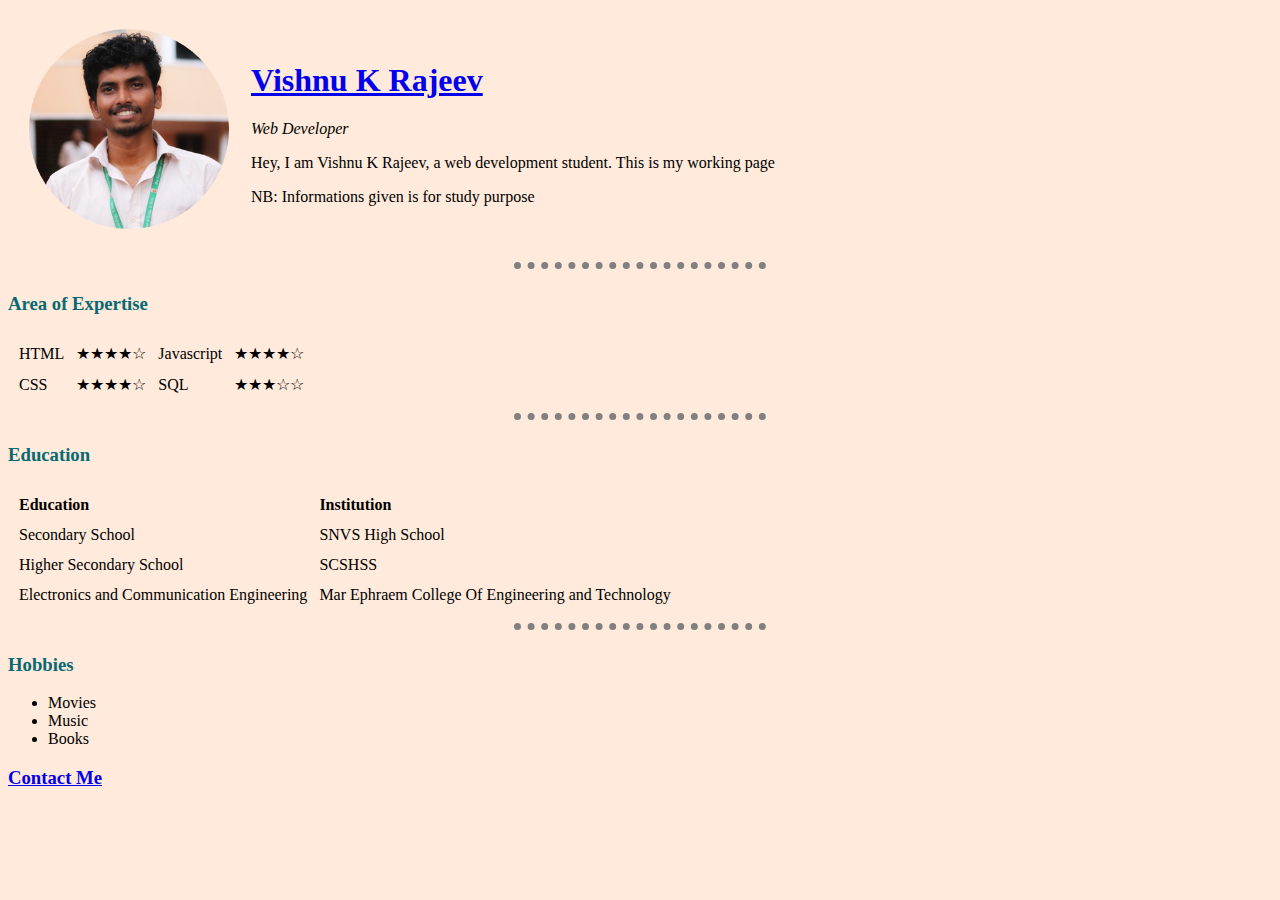
<file: index.html>
<!DOCTYPE html>
<html lang="en">
<head>
    <meta charset="UTF-8">
    <meta name="viewport" content="width=device-width, initial-scale=1.0">
    <meta http-equiv="X-UA-Compatible" content="ie=edge">
    <title>Vishnu K Rajeev</title>
    <link rel="icon" href="images/vishnu.png" type="image/icon type">
    <link rel="stylesheet" href="css/styles.css">

</head>
<body>
    <table cellspacing="20">
        <tr>
            <td><img src="images/vishnu.png"width="200" height="200" alt="vishnu's image"></td>
            <td><h1><strong><a href="file:///C:/Users/Vishnu%20%20Rajeev/Desktop/Web%20Development/HTML%20Personal%20Site/index.html">Vishnu K Rajeev</a></strong></h1>
                <p><em>Web Developer</em></p>
                <p>Hey, I am Vishnu K Rajeev, a web development student. This is my working page</p>
                <p>NB: Informations given is for study purpose</p>
                
            </td>
        
        </tr>
     
    </table>
    <hr>  
    <h3>Area of Expertise</h3>
    <table cellspacing="10">
        <tr>
            <td>HTML</td>
            <td>★★★★☆</td>
            <td>Javascript</td>
            <td>★★★★☆</td>
        </tr>
        <tr>
            <td>CSS</td>
            <td>★★★★☆</td>
            <td>SQL</td>
            <td>★★★☆☆</td>
        </tr>
    </table>
    <hr>
    <h3>Education</h3>
    <table cellspacing="10">
        <thead>
            <tr>
                <td><b>Education</b></td>
                <td><b>Institution</b></td>
            </tr>


        </thead>

        <tbody>
            <tr>
                <td>Secondary School</td>
                <td>SNVS High School</td>
                
                
            </tr>
            <tr>
                <td>Higher Secondary School </td>
                <td>SCSHSS</td>
                
            </tr>
            <tr>
                <td>Electronics and Communication Engineering</td>
                <td>Mar Ephraem College Of Engineering and Technology</td>
            </tr>
        </tbody>
    </table>
    <hr>
    <h3>Hobbies</h3>
    <ul>
        <li>Movies</li>
        <li>Music</li>
        <li>Books</li>
    </ul>
    <h3><a href="contact.html">Contact Me</a></h3>
    
</body>
</html>
</file>
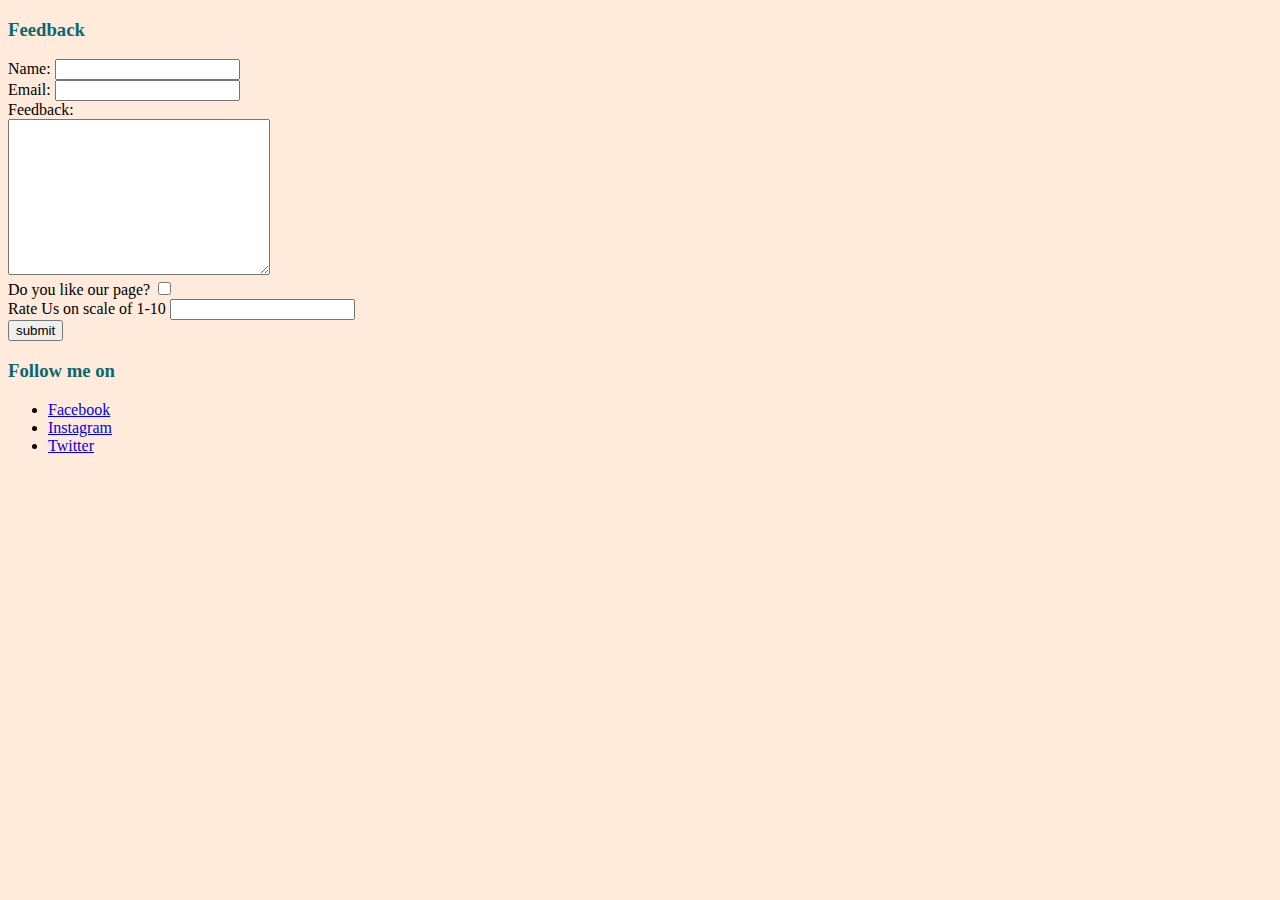
<file: contact.html>
<!DOCTYPE html>
<html lang="en">
<head>
    <meta charset="UTF-8">
    <meta name="viewport" content="width=device-width, initial-scale=1.0">
    <meta http-equiv="X-UA-Compatible" content="ie=edge">
    <title>Contact Me</title>
    <link rel="stylesheet" href="css/styles.css">
</head>
<body>
    <h3>Feedback</h3>
        <form action="mailto:vrajeev395@gmail.com" method="post" enctype="text/plain"> 
            <label for="">Name:</label>
            <input type="text" name="Name"><br>
            <label for="">Email:</label>
            <input type="email" name="Email"><br>
            <label for="">Feedback:</label><br>
            <textarea name="" id="" cols="30" rows="10" name="Feedback"></textarea><br>
            <label for="">Do you like our page?</label>
            <input type="checkbox" ><br>
            <label for="">Rate Us on scale of 1-10</label>
            <input type="number" name="Rating" id="">
            <br>
            <input type="submit" value="submit">
        </form>
    <h3>Follow me on</h3>
    <ul>
        <li><a href="https://www.facebook.com/vishnukrajeev1013">Facebook</a></li>
        <li><a href="https://www.instagram.com/vishnukrajeev/">Instagram</a></li>
        <li><a href="https://twitter.com/vishnukrajeev">Twitter</a></li>
        <!--<li><a href="mailto:vrajeev395@gmail.com">Send email</a></li>-->
    </ul>
     
</body>
</html>
</file>
<file: css/styles.css>
body{
    background-color: #ffeadb;
}
hr{
    background-color: none;
    border-style: dotted none none;
    height: 5px;
    width: 20%;
    border-color: grey;
    border-width: 7px;
}

h1{
    color: #086972;
}
h3{
    color: #086972;
}
</file>
